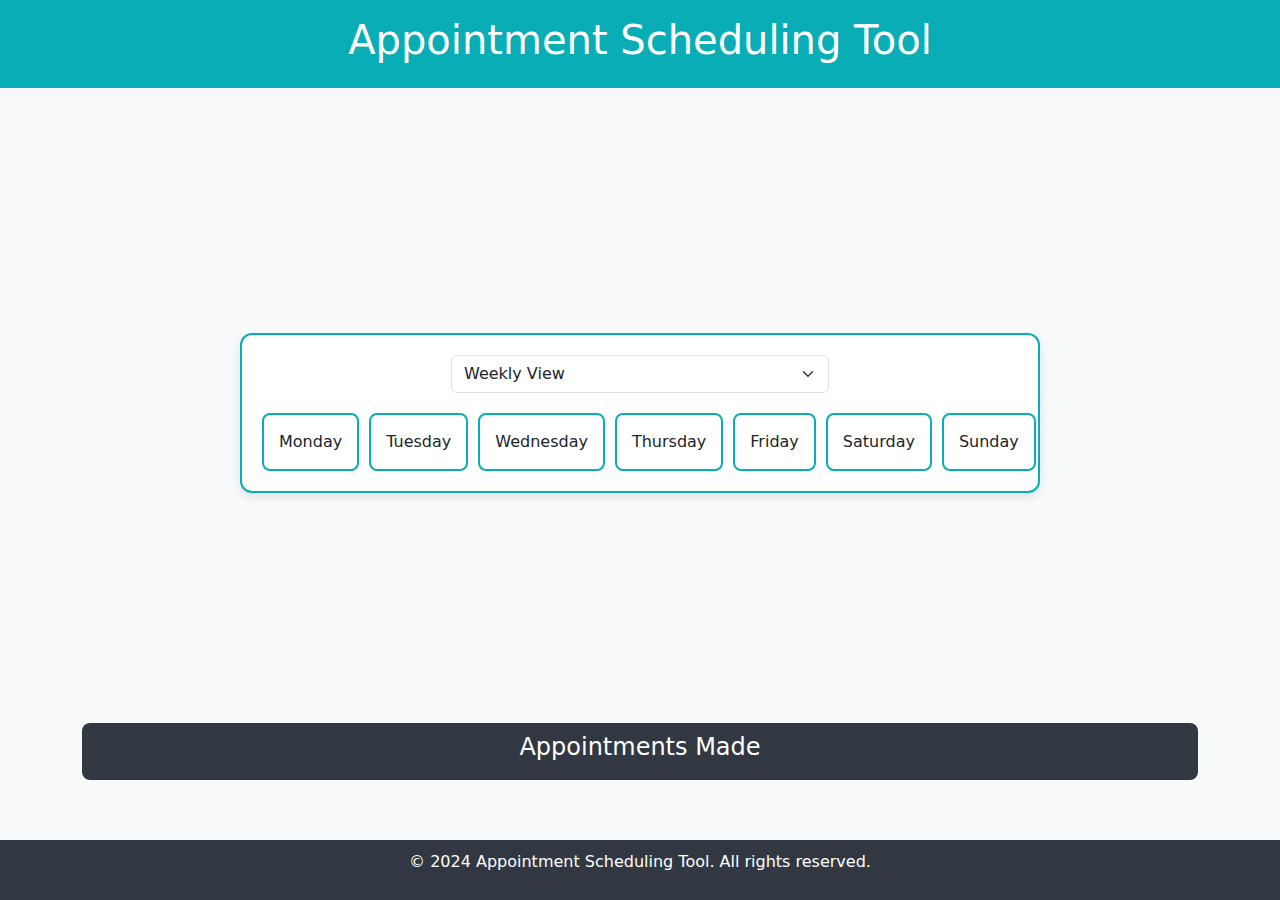
<file: SMARTAIproAppointmentScheduling .html>
<!DOCTYPE html>
<html lang="en">
<head>
  <meta charset="UTF-8">
  <meta name="viewport" content="width=device-width, initial-scale=1.0">
  <title>Appointment Scheduling Tool</title>
  <!-- Bootstrap CSS -->
  <link href="https://cdn.jsdelivr.net/npm/bootstrap@5.3.0/dist/css/bootstrap.min.css" rel="stylesheet">
  <style>
    html, body {
      height: 100%;
      margin: 0;
      padding: 0;
      display: flex;
      flex-direction: column;
      background-color: #f8f9fa;
    }
    header {
      background-color: #09adb5;
    }
    main {
      flex: 1;
      padding: 20px;
      display: flex;
      flex-direction: column;
      justify-content: flex-start;
      overflow-y: auto;
    }
    .calendar-container {
      max-width: 800px;
      margin: auto;
      background-color: #ffffff;
      border: 2px solid #09adb5;
      border-radius: 12px;
      padding: 20px;
      box-shadow: 0 4px 8px rgba(0, 0, 0, 0.1);
    }
    .calendar-grid {
      display: grid;
      gap: 10px;
      margin-top: 20px;
    }
    .calendar-grid > div {
      padding: 15px;
      border: 2px solid #09adb5;
      border-radius: 8px;
      background-color: #ffffff;
      text-align: center;
      cursor: pointer;
      transition: background-color 0.3s ease;
    }
    .calendar-grid > div.booked {
      background-color: #313841;
      color: #ffffff;
      cursor: not-allowed;
    }
    .calendar-grid > div:hover:not(.booked) {
      background-color: #09adb5;
      color: #ffffff;
    }
    .form-container {
      margin-top: 20px;
      display: none;
    }
    .form-container input, .form-container select, .form-container button {
      margin-bottom: 10px;
    }
    .appointments-container {
      margin-top: 30px;
    }
    .appointments-header {
      background-color: #313841;
      color: white;
      padding: 10px;
      border-radius: 8px;
      text-align: center;
    }
    .appointments-list {
      list-style: none;
      padding: 0;
    }
    .appointments-list li {
      background-color: #ffffff;
      border: 2px solid #09adb5;
      border-radius: 8px;
      margin-bottom: 10px;
      padding: 10px;
      box-shadow: 0 2px 4px rgba(0, 0, 0, 0.1);
    }
    footer {
      background-color: #313841;
      color: white;
      text-align: center;
      padding: 10px;
      width: 100%;
    }
    @media (min-width: 768px) {
      .calendar-grid {
        grid-template-columns: repeat(7, 1fr);
      }
    }
    @media (max-width: 767px) {
      .calendar-grid {
        grid-template-columns: repeat(2, 1fr);
      }
      .form-container button {
        padding: 15px;
        font-size: 1.2rem;
      }
    }
  </style>
</head>
<body>
  <header class="text-white text-center py-3">
    <h1>Appointment Scheduling Tool</h1>
  </header>
  <main class="container my-4">
    <div class="calendar-container">
      <div class="calendar-header text-center mb-3">
        <select id="viewSelector" class="form-select w-50 mx-auto">
          <option value="weekly">Weekly View</option>
          <option value="monthly">Monthly View</option>
        </select>
      </div>
      <div class="calendar-grid" id="calendarGrid"></div>
      <div class="form-container" id="formContainer">
        <h3>Book an Appointment</h3>
        <input type="text" id="name" class="form-control" placeholder="Your Name" required>
        <input type="email" id="email" class="form-control" placeholder="Your Email" required>
        <select id="service" class="form-select">
          <option value="consultation">Consultation</option>
          <option value="therapy">Therapy Session</option>
          <option value="haircut">Haircut</option>
        </select>
        <button id="confirmAppointment" class="btn btn-primary w-100">Confirm Appointment</button>
      </div>
    </div>
    <div class="appointments-container">
      <div class="appointments-header">
        <h4>Appointments Made</h4>
      </div>
      <ul class="appointments-list" id="appointmentsList"></ul>
    </div>
  </main>
  <footer>
    <p>&copy; 2024 Appointment Scheduling Tool. All rights reserved.</p>
  </footer>
  <script src="https://cdn.jsdelivr.net/npm/bootstrap@5.3.0/dist/js/bootstrap.bundle.min.js"></script>
  <script>
    const calendarGrid = document.getElementById('calendarGrid');
    const formContainer = document.getElementById('formContainer');
    const viewSelector = document.getElementById('viewSelector');
    const appointmentsList = document.getElementById('appointmentsList');
    const appointments = [];

    const daysInMonth = (month, year) => new Date(year, month + 1, 0).getDate();

    function generateWeeklyCalendar() {
      calendarGrid.innerHTML = '';
      ['Monday', 'Tuesday', 'Wednesday', 'Thursday', 'Friday', 'Saturday', 'Sunday'].forEach(day => {
        const dayDiv = document.createElement('div');
        dayDiv.textContent = day;
        dayDiv.addEventListener('click', () => handleDayClick(dayDiv, day));
        calendarGrid.appendChild(dayDiv);
      });
    }

    function generateMonthlyCalendar() {
      calendarGrid.innerHTML = '';
      const totalDays = daysInMonth(new Date().getMonth(), new Date().getFullYear());
      for (let i = 1; i <= totalDays; i++) {
        const dayDiv = document.createElement('div');
        dayDiv.textContent = `Day ${i}`;
        dayDiv.addEventListener('click', () => handleDayClick(dayDiv, `Day ${i}`));
        calendarGrid.appendChild(dayDiv);
      }
    }

    function handleDayClick(dayDiv, day) {
      if (!dayDiv.classList.contains('booked')) {
        formContainer.style.display = 'block';
        formContainer.setAttribute('data-selected-day', day);
      }
    }

    document.getElementById('confirmAppointment').addEventListener('click', () => {
      const name = document.getElementById('name').value;
      const email = document.getElementById('email').value;
      const service = document.getElementById('service').value;
      const selectedDay = formContainer.getAttribute('data-selected-day');

      if (name && email && service) {
        appointments.push({ name, email, service, day: selectedDay });
        updateAppointmentsList();
        alert('Appointment Confirmed!');
        formContainer.style.display = 'none';
        updateCalendarView();
      } else {
        alert('Please fill out all fields!');
      }
    });

    function updateAppointmentsList() {
      appointmentsList.innerHTML = '';
      appointments.forEach((appointment, index) => {
        const li = document.createElement('li');
        li.textContent = `${index + 1}. ${appointment.name} - ${appointment.service} on ${appointment.day}`;
        appointmentsList.appendChild(li);
      });
    }

    function updateCalendarView() {
      viewSelector.value === 'weekly' ? generateWeeklyCalendar() : generateMonthlyCalendar();
    }

    viewSelector.addEventListener('change', updateCalendarView);
    updateCalendarView();
  </script>
</body>
</html>
</file>
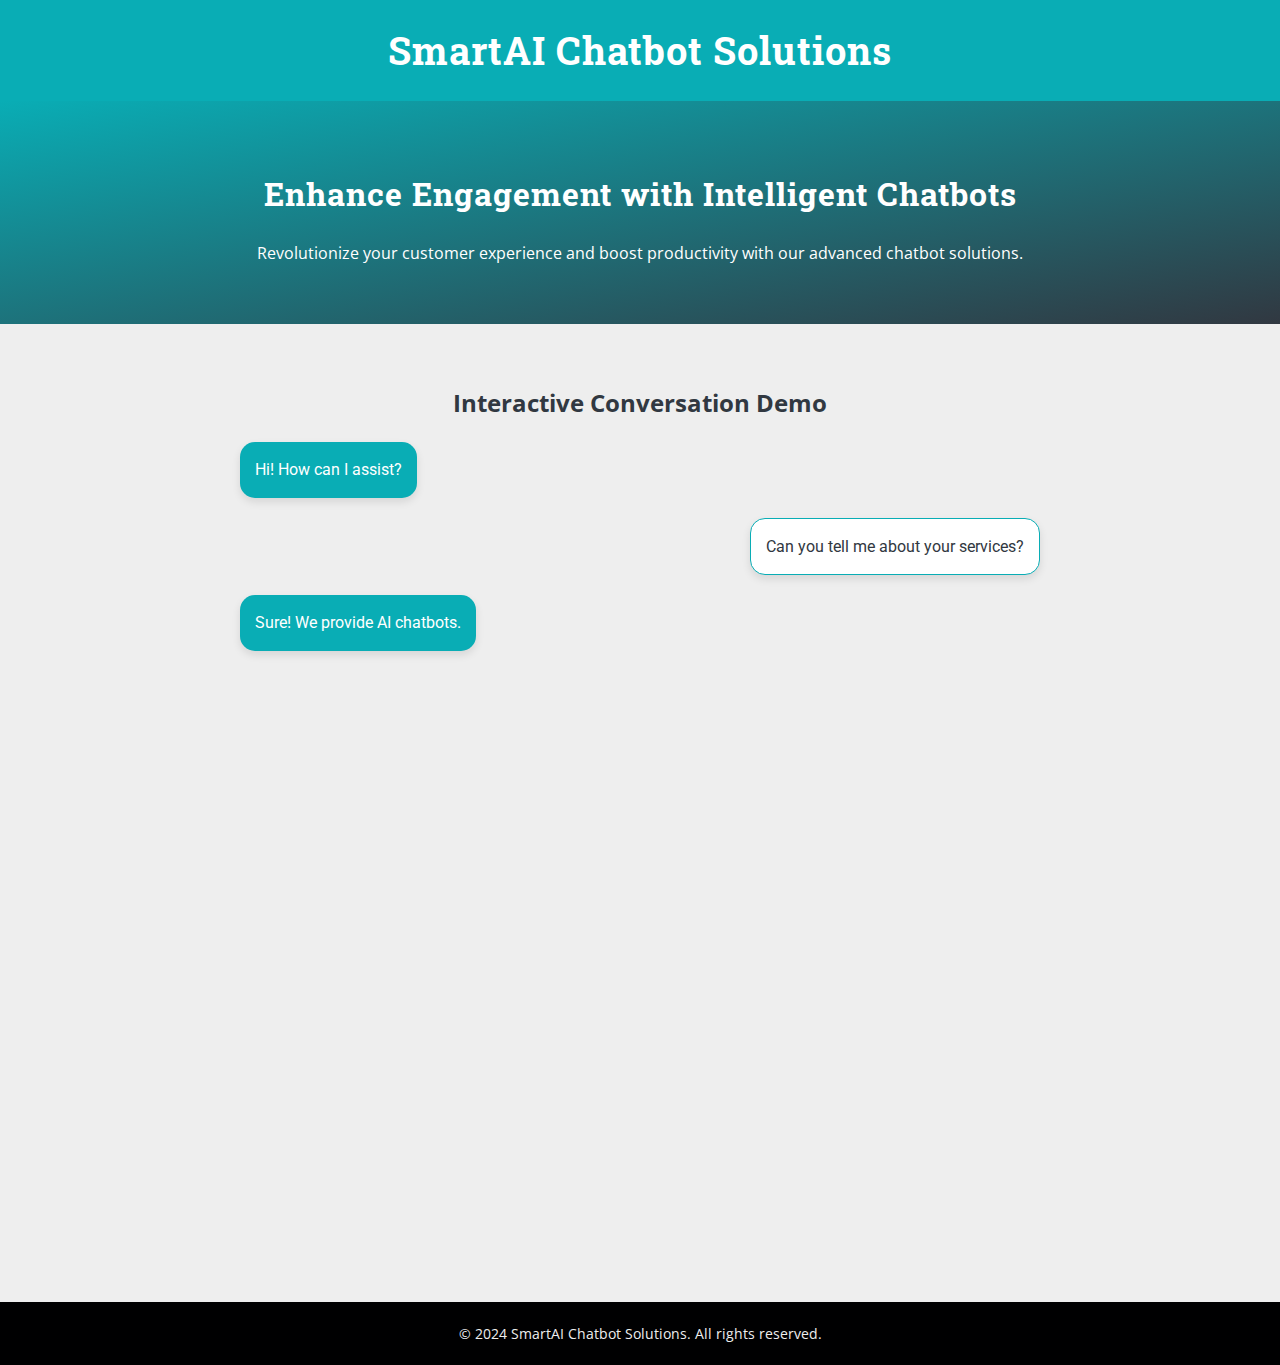
<file: SMARTAIproCHATBOT.html>
<!DOCTYPE html>
<html lang="en">
<head>
  <meta charset="UTF-8">
  <meta name="viewport" content="width=device-width, initial-scale=1.0">
  <title>SmartAI Chatbot Solutions</title>
  <!-- Google Fonts -->
  <link href="https://fonts.googleapis.com/css2?family=Roboto:wght@400;700&family=Roboto+Slab:wght@700&family=Open+Sans:wght@400;600&display=swap" rel="stylesheet">
  <style>
    body {
      font-family: 'Open Sans', sans-serif;
      margin: 0;
      padding: 0;
      color: #313841;
      background-color: #eeeeee;
      line-height: 1.6;
    }
    header {
      background-color: #09adb5;
      color: #ffffff;
      text-align: center;
      padding: 20px;
    }
    header h1 {
      margin: 0;
      font-family: 'Roboto Slab', serif;
      font-size: 2.4rem;
      letter-spacing: 1px;
    }
    nav {
      background-color: #313841;
      display: flex;
      justify-content: center;
      padding: 10px 0;
      flex-wrap: wrap;
    }
    nav a {
      font-family: 'Roboto', sans-serif;
      color: #eeeeee;
      text-decoration: none;
      margin: 5px 15px;
      font-size: 1rem;
      font-weight: 700;
      letter-spacing: 0.5px;
    }
    nav a:hover {
      color: #09adb5;
    }
    .hero {
      background: linear-gradient(to bottom right, #09adb5, #313841);
      color: #ffffff;
      text-align: center;
      padding: 40px 20px;
    }
    .hero h2 {
      font-family: 'Roboto Slab', serif;
      font-size: 2rem;
      margin-bottom: 20px;
      letter-spacing: 1px;
    }
    .hero p {
      font-size: 1rem;
      font-family: 'Open Sans', sans-serif;
      line-height: 1.8;
    }
    .container {
      max-width: 800px;
      margin: 20px auto;
      padding: 20px;
      position: relative;
    }
    .conversation {
      display: flex;
      flex-direction: column;
      gap: 20px;
      margin-top: 20px;
    }
    .bubble {
      max-width: 80%;
      padding: 15px;
      border-radius: 15px;
      box-shadow: 0 4px 8px rgba(0, 0, 0, 0.1);
      opacity: 0;
      transform: translateY(20px);
      transition: opacity 0.5s ease, transform 0.5s ease;
      font-family: 'Roboto', sans-serif;
      font-size: 1rem;
    }
    .bubble.visible {
      opacity: 1;
      transform: translateY(0);
    }
    .bubble.agent {
      background-color: #09adb5;
      color: #ffffff;
      align-self: flex-start;
    }
    .bubble.user {
      background-color: #ffffff;
      border: 1px solid #09adb5;
      color: #313841;
      align-self: flex-end;
    }
    footer {
      background-color: #000001;
      color: #eeeeee;
      text-align: center;
      padding: 20px 0;
      margin-top: 20px;
    }
    footer p {
      margin: 0;
      font-size: 0.9rem;
      font-family: 'Open Sans', sans-serif;
    }

    /* Responsive Design */
    @media (max-width: 768px) {
      header h1 {
        font-size: 1.8rem;
      }
      .hero h2 {
        font-size: 1.6rem;
      }
      .hero p {
        font-size: 0.9rem;
      }
      .bubble {
        font-size: 0.9rem;
        max-width: 90%;
      }
      nav {
        flex-direction: column;
      }
      nav a {
        margin: 5px 0;
      }
    }

    @media (max-width: 480px) {
      header h1 {
        font-size: 1.5rem;
      }
      .hero h2 {
        font-size: 1.4rem;
      }
      .hero p {
        font-size: 0.8rem;
      }
      .bubble {
        font-size: 0.8rem;
      }
    }
  </style>
</head>
<body>

<header>
  <h1>SmartAI Chatbot Solutions</h1>
</header>

<div class="hero">
  <h2>Enhance Engagement with Intelligent Chatbots</h2>
  <p>Revolutionize your customer experience and boost productivity with our advanced chatbot solutions.</p>
</div>

<div class="container" id="conversation">
  <h2 style="color: #313841; text-align: center;">Interactive Conversation Demo</h2>
  <div class="conversation">
    <div class="bubble agent">Hi! How can I assist?</div>
    <div class="bubble user">Can you tell me about your services?</div>
    <div class="bubble agent">Sure! We provide AI chatbots.</div>
    <div class="bubble agent">We also offer lead generation and scheduling tools.</div>
    <div class="bubble user">What industries do you support?</div>
    <div class="bubble agent">Our solutions are versatile.</div>
    <div class="bubble agent">We support healthcare, education, retail and more.</div>
    <div class="bubble user">Great. Do you offer demos?</div>
    <div class="bubble agent">Yes, we do! Just scroll down.</div>
    <div class="bubble agent">You can schedule a demo from the booking section.</div>
    <div class="bubble user">Thanks! I’ll check it out.</div>
  </div>
</div>

<footer>
  <p>© 2024 SmartAI Chatbot Solutions. All rights reserved.</p>
</footer>

<script>
  const bubbles = document.querySelectorAll('.bubble');
  let lastScrollTop = 0;
  let visibleBubbles = new Set();
  const topBubbles = Array.from(bubbles).slice(0, 4);

  topBubbles.forEach((bubble, index) => {
    setTimeout(() => bubble.classList.add('visible'), index * 300);
    visibleBubbles.add(bubble);
  });

  function revealBubbles() {
    bubbles.forEach((bubble, index) => {
      if (index >= 4 && !visibleBubbles.has(bubble)) {
        const boundingRect = bubble.getBoundingClientRect();
        if (boundingRect.top <= window.innerHeight && boundingRect.bottom >= 0) {
          setTimeout(() => {
            bubble.classList.add('visible');
            visibleBubbles.add(bubble);
          }, index * 100);
        }
      }
    });
  }

  function hideBubblesSequentially() {
    const visibleBubblesArray = Array.from(visibleBubbles).reverse();
    const lastVisibleBubble = visibleBubblesArray.find(
      (bubble) => !topBubbles.includes(bubble)
    );

    if (lastVisibleBubble) {
      setTimeout(() => {
        lastVisibleBubble.classList.remove('visible');
        visibleBubbles.delete(lastVisibleBubble);
      }, 200);
    }
  }

  window.addEventListener('scroll', () => {
    const currentScrollTop = window.pageYOffset || document.documentElement.scrollTop;
    if (currentScrollTop > lastScrollTop) {
      revealBubbles();
    } else {
      hideBubblesSequentially();
    }
    lastScrollTop = Math.max(currentScrollTop, 0);
  });
</script>

</body>
</html>
</file>
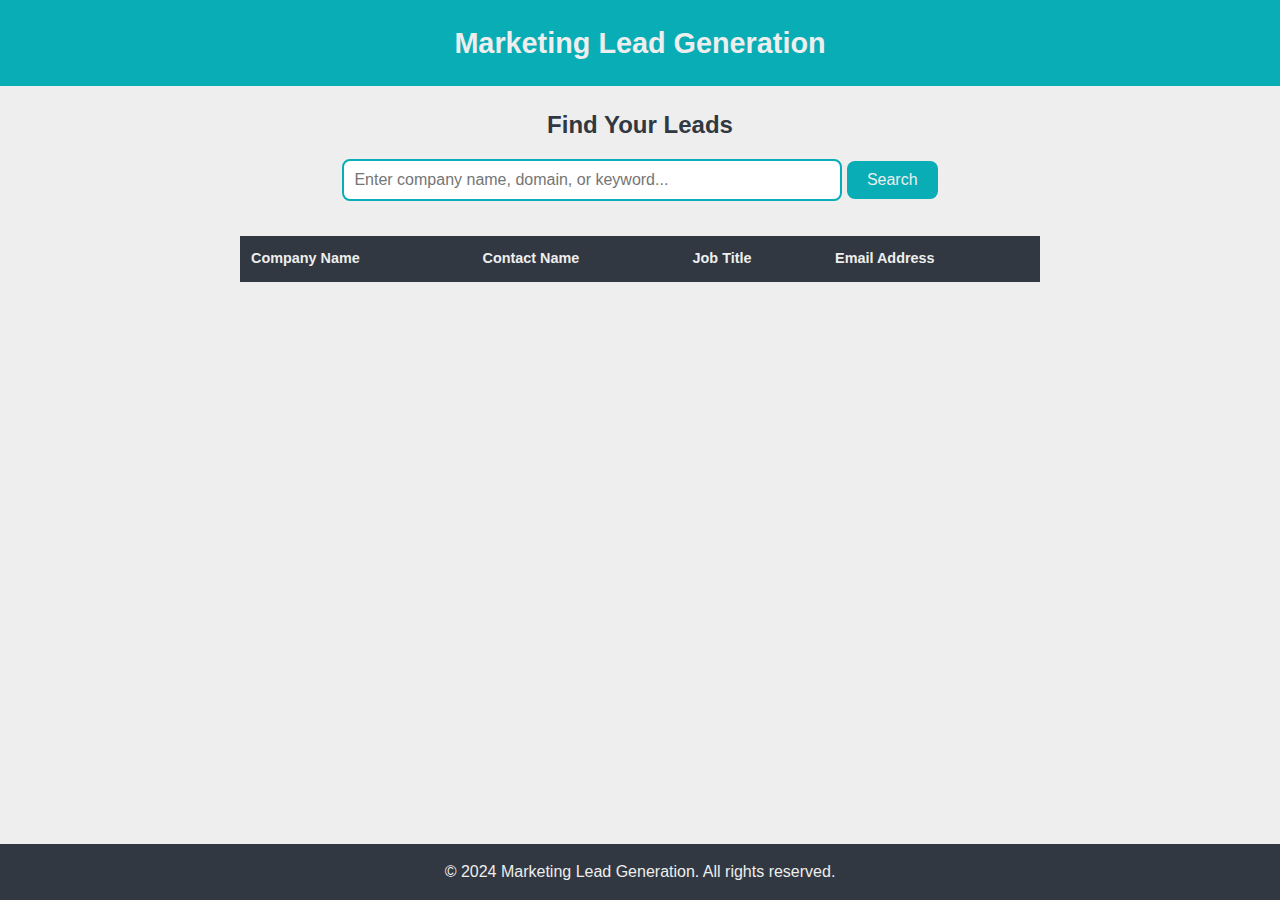
<file: SMARTAIproLeadbot.html>
<!DOCTYPE html>
<html lang="en">
<head>
  <meta charset="UTF-8">
  <meta name="viewport" content="width=device-width, initial-scale=1.0">
  <title>Lead Generation</title>
  <style>
    * {
      margin: 0;
      padding: 0;
      box-sizing: border-box;
    }
    body {
      font-family: 'Arial', sans-serif;
      color: #313841;
      background-color: #eeeeee;
      line-height: 1.6;
      display: flex;
      flex-direction: column;
      min-height: 100vh;
    }
    header {
      background: #09adb5;
      color: #eeeeee;
      text-align: center;
      padding: 20px;
    }
    header h1 {
      margin: 0;
      font-size: 1.8rem;
    }
    main {
      padding: 20px;
      flex: 1;
      overflow: auto;
    }
    .search-section {
      text-align: center;
      max-width: 800px;
      margin: 0 auto;
    }
    .search-section h2 {
      color: #313841;
      font-size: 1.5rem;
      margin-bottom: 15px;
    }
    #searchInput {
      width: 90%;
      max-width: 500px;
      padding: 10px;
      font-size: 1rem;
      border: 2px solid #09adb5;
      border-radius: 8px;
      margin-bottom: 15px;
    }
    #searchButton {
      background-color: #09adb5;
      color: #eeeeee;
      border: none;
      padding: 10px 20px;
      font-size: 1rem;
      border-radius: 8px;
      cursor: pointer;
      transition: background-color 0.3s ease;
    }
    #searchButton:hover {
      background-color: #007f89;
    }
    .results {
      margin-top: 20px;
      overflow-x: auto;
    }
    table {
      width: 100%;
      border-collapse: collapse;
      margin: auto;
      max-width: 800px;
    }
    th, td {
      border: 1px solid #313841;
      padding: 10px;
      text-align: left;
      font-size: 0.9rem;
    }
    th {
      background-color: #313841;
      color: #eeeeee;
    }
    tbody tr:nth-child(even) {
      background-color: #f4f4f4;
    }
    footer {
      background-color: #313841;
      color: #eeeeee;
      text-align: center;
      padding: 15px;
    }

    /* Media Queries for Responsiveness */
    @media (max-width: 768px) {
      header h1 {
        font-size: 1.5rem;
      }
      .search-section h2 {
        font-size: 1.3rem;
      }
      #searchInput {
        font-size: 0.9rem;
        padding: 8px;
      }
      #searchButton {
        font-size: 0.9rem;
        padding: 8px 15px;
      }
      th, td {
        font-size: 0.8rem;
        padding: 8px;
      }
    }
    @media (max-width: 480px) {
      #searchInput {
        width: 100%;
      }
      table {
        font-size: 0.8rem;
      }
    }
  </style>
</head>
<body>
  <header>
    <h1>Marketing Lead Generation</h1>
  </header>
  <main>
    <section class="search-section">
      <h2>Find Your Leads</h2>
      <input type="text" id="searchInput" placeholder="Enter company name, domain, or keyword..." />
      <button id="searchButton">Search</button>
      <div class="results">
        <table>
          <thead>
            <tr>
              <th>Company Name</th>
              <th>Contact Name</th>
              <th>Job Title</th>
              <th>Email Address</th>
            </tr>
          </thead>
          <tbody id="resultsTable">
            <!-- Dynamic results will be appended here -->
          </tbody>
        </table>
      </div>
    </section>
  </main>
  <footer>
    <p>&copy; 2024 Marketing Lead Generation. All rights reserved.</p>
  </footer>
  <script>
    const generateRandomData = () => {
      const names = ['Alice Johnson', 'Bob Smith', 'Charlie Brown', 'Diana Prince', 'Eve Adams'];
      const titles = ['Marketing Lead', 'Manager', 'Consultant', 'Director', 'Lead Developer'];
      const domains = ['example.com', 'company.org', 'business.net', 'startup.io', 'techhub.co'];

      const randomIndex = () => Math.floor(Math.random() * 5);

      return {
        contact: names[randomIndex()],
        title: titles[randomIndex()],
        email: `${names[randomIndex()].split(' ')[0].toLowerCase()}@${domains[randomIndex()]}`
      };
    };

    document.getElementById('searchButton').addEventListener('click', () => {
      const query = document.getElementById('searchInput').value.trim();
      const resultsTable = document.getElementById('resultsTable');
      resultsTable.innerHTML = ''; // Clear previous results

      if (!query) {
        alert('Please enter a company name.');
        return;
      }

      const randomData = generateRandomData();

      const row = document.createElement('tr');
      row.innerHTML = `
        <td>${query}</td>
        <td>${randomData.contact}</td>
        <td>${randomData.title}</td>
        <td>${randomData.email}</td>
      `;
      resultsTable.appendChild(row);
    });
  </script>
</body>
</html>
</file>
